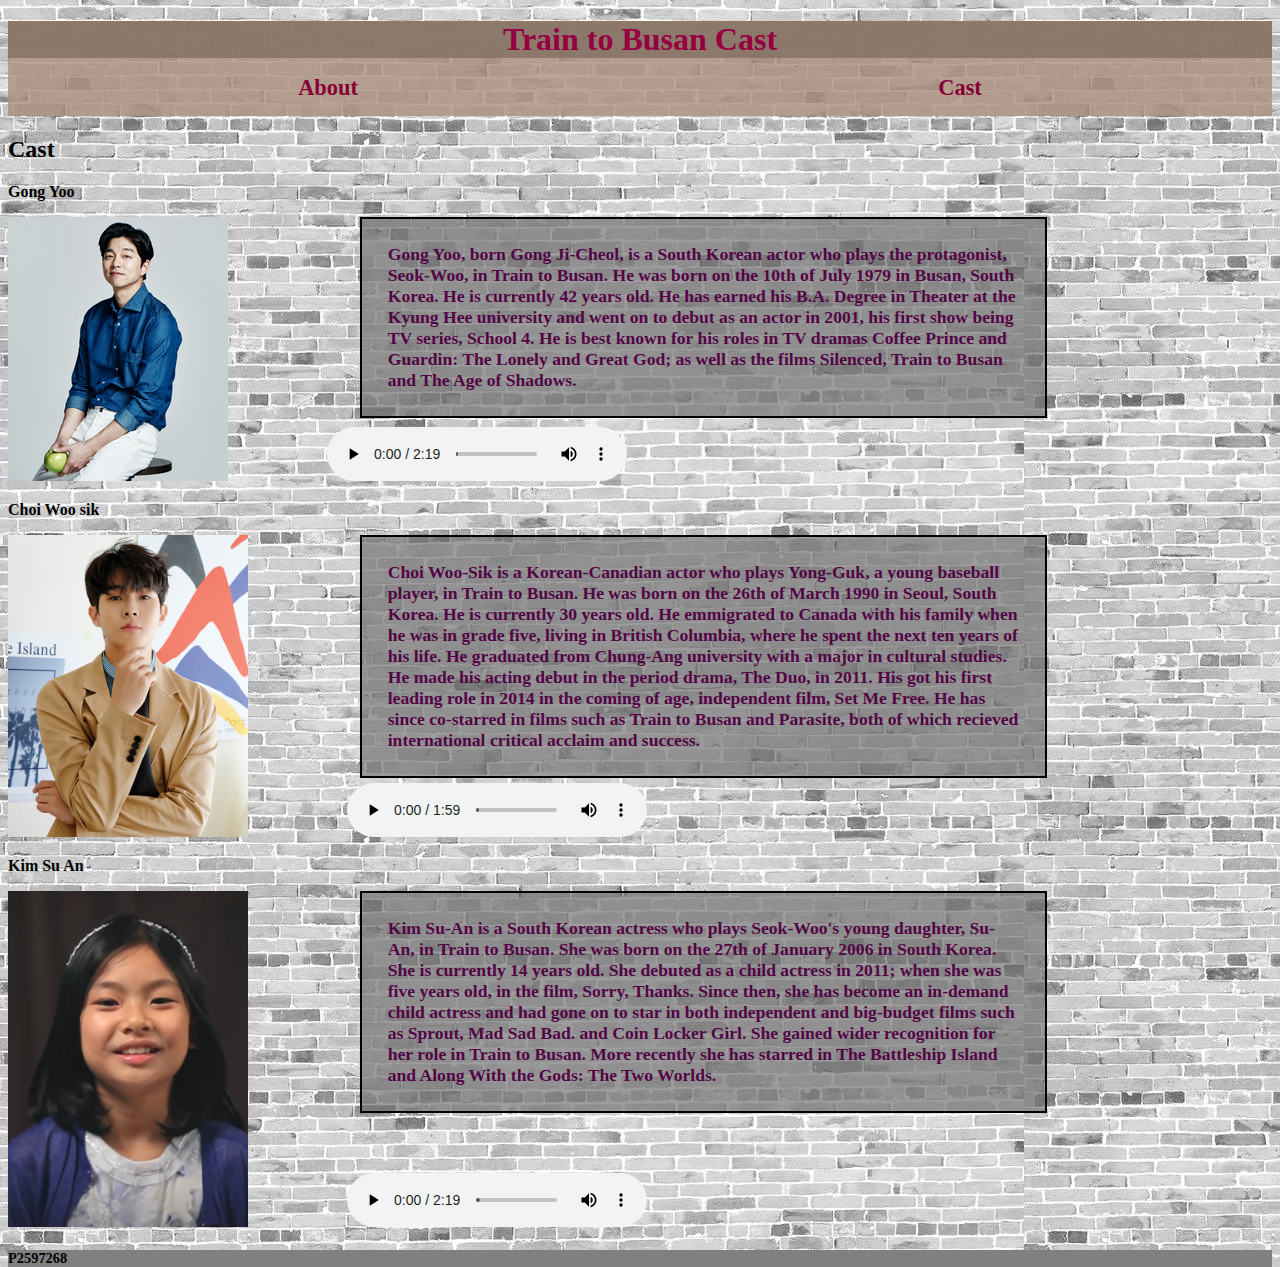
<file: coursework2.html>
<!DOCTYPE html>
<html lang="en" dir="ltr">
  <head>
    <meta charset="utf-8">
    <title></title>
    <link href="css/coursework.css" rel="stylesheet" type="text/css" />
    <style>
    p {
      width: 50%;
      float: right;
      position: relative;
      right: 215px;
      bottom: 10px;
    }
    audio {
      position: relative;
      left: 95px;
    }
    </style>
    <!-- this adds stylistic choices to the page, as well as the ones on the css which apply to both pages-->
  </head>
  <body>
    <header>
        <div class="Mainheading">
          <h1 id="Main heading";> Train to Busan Cast</h1>
          <nav>
            <a href="index.html">About</a>
            <a href="coursework2.html">Cast</a>
          </nav>
        </div>
        <h2> Cast </h2>
    </header>
    <h3> Gong Yoo </h3>
    <img style='max-width: 100%' src='img/Gong_Yoo_(Sep_2016).png' alt='Actor: Gong Yoo'/>
    <p> Gong Yoo, born Gong Ji-Cheol, is a South Korean actor who plays the protagonist, Seok-Woo, in Train to Busan. He was born on the 10th of July 1979 in Busan, South Korea. He is currently 42 years old.
    He has earned his B.A. Degree in Theater at the Kyung Hee university and went on to debut as an actor in 2001, his first show being TV series, School 4. He is best known for his roles in TV dramas
    Coffee Prince and Guardin: The Lonely and Great God; as well as the films Silenced, Train to Busan and The Age of Shadows.
    </p>
    <audio controls="true">
      <source src="aud/train3.mp3" type="audio/mpeg"/>
      <source src="aud/train3.ogg" type="audio/ogg"/>
      <source src="aud/train3.wav" type="audio/wav"/>
      <p> Sorry, your browser does not support the audio element. However, you can download an MP3 <a href="audio/train3.mp3">here</a>
      </p>
      <!-- adds audio, and covers all formats of the audio, as well as if the browser can't display the audio-->
    </audio>
    <h3> Choi Woo sik </h3>
    <img style='max-width: 19%' src='img/Choi_Woo-Sik-1990-p1.jpg' alt='Actor: Choi Woo Sik'/>
    <p> Choi Woo-Sik is a Korean-Canadian actor who plays Yong-Guk, a young baseball player, in Train to Busan. He was born on the 26th of March 1990 in Seoul, South Korea. He is currently 30 years old.
    He emmigrated to Canada with his family when he was in grade five, living in British Columbia, where he spent the next ten years of his life. He graduated from Chung-Ang university with a major in cultural studies.
    He made his acting debut in the period drama, The Duo, in 2011. His got his first leading role in 2014 in the coming of age, independent film, Set Me Free. He has since co-starred in films such as Train to Busan
    and Parasite, both of which recieved international critical acclaim and success.
    </p>
    <!-- adds information in the p sections, as well as adds an image-->
    <audio controls="true">
      <source src="aud/train1.mp3" type="audio/mpeg"/>
      <source src="aud/train1.wav" type="audio/wav"/>
      <source src="aud/train1.ogg" type="audio/ogg"/>
      <p> Sorry, your browser does not support the audio element. However, you can download an MP3 <a href="audio/train1.mp3">here</a>
      </p>
    </audio>
    <h3> Kim Su An </h3>
    <img style='max-width: 19%' src='img/Kim_Su-an_promoting_Train_to_Busan,_May_2016.png' alt='Actress: Kim Su An'/>
    <p> Kim Su-An is a South Korean actress who plays Seok-Woo's young daughter, Su-An, in Train to Busan. She was born on the 27th of January 2006 in South Korea. She is currently 14 years old. She debuted as a
    child actress in 2011; when she was five years old, in the film, Sorry, Thanks. Since then, she has become an in-demand child actress and had gone on to star in both independent and big-budget films such as
    Sprout, Mad Sad Bad. and Coin Locker Girl. She gained wider recognition for her role in Train to Busan. More recently she has starred in The Battleship Island and Along With the Gods: The Two Worlds.
    </p>
    <audio controls="true">
      <source src="aud/train2.mp3" type="audio/mpeg"/>
      <source src="aud/train2.wav" type="audio/wav"/>
      <source src="aud/train2.ogg" type="audio/ogg"/>
      <p> Sorry, your browser does not support the audio element. However, you can download an MP3 <a href="audio/train2.mp3">here</a>
      </p>
    </audio>
    <footer>
      <h4> P2597268 </h4>
    </footer>
  </body>
</html>
</file>
<file: css/coursework.css>
body{
  height: 100vh;
  background-image: url("../img/HJ09086_1024x.jpg");
}
h1{
  color: rgb(150, 0, 65);
  text-align:center;
  background-color:rgba(131, 112, 99, 0.81);
  transition: 0.1s background-color;
}
h2{
  color: rgb(0, 0, 0);
}
h3 {
  font-size: 1em;
}
footer {
  font-size: 0.9em;
  background-color: grey;
}
p {
  color: rgb(83, 5, 70);
  font-size: 1.1em;
  font-weight: bold;
  background-color: rgba(115, 115, 115, 0.69);
  border: 2px black solid;
  padding: 2%;
  margin: 10px;

}

nav {
  display: flex;

}
nav a {
  color: rgb(133, 0, 54);
  text-decoration: none;
  padding: 5px;
  flex-grow: 1;
  text-align: center;
  transition: 0.1s background-color;
  font-size: 1.4em;
  font-weight: bold;
  position: relative;
  bottom: 10px;
}
.Mainheading{
  background-color:rgba(170, 144, 126, 0.81);
}
</file>
